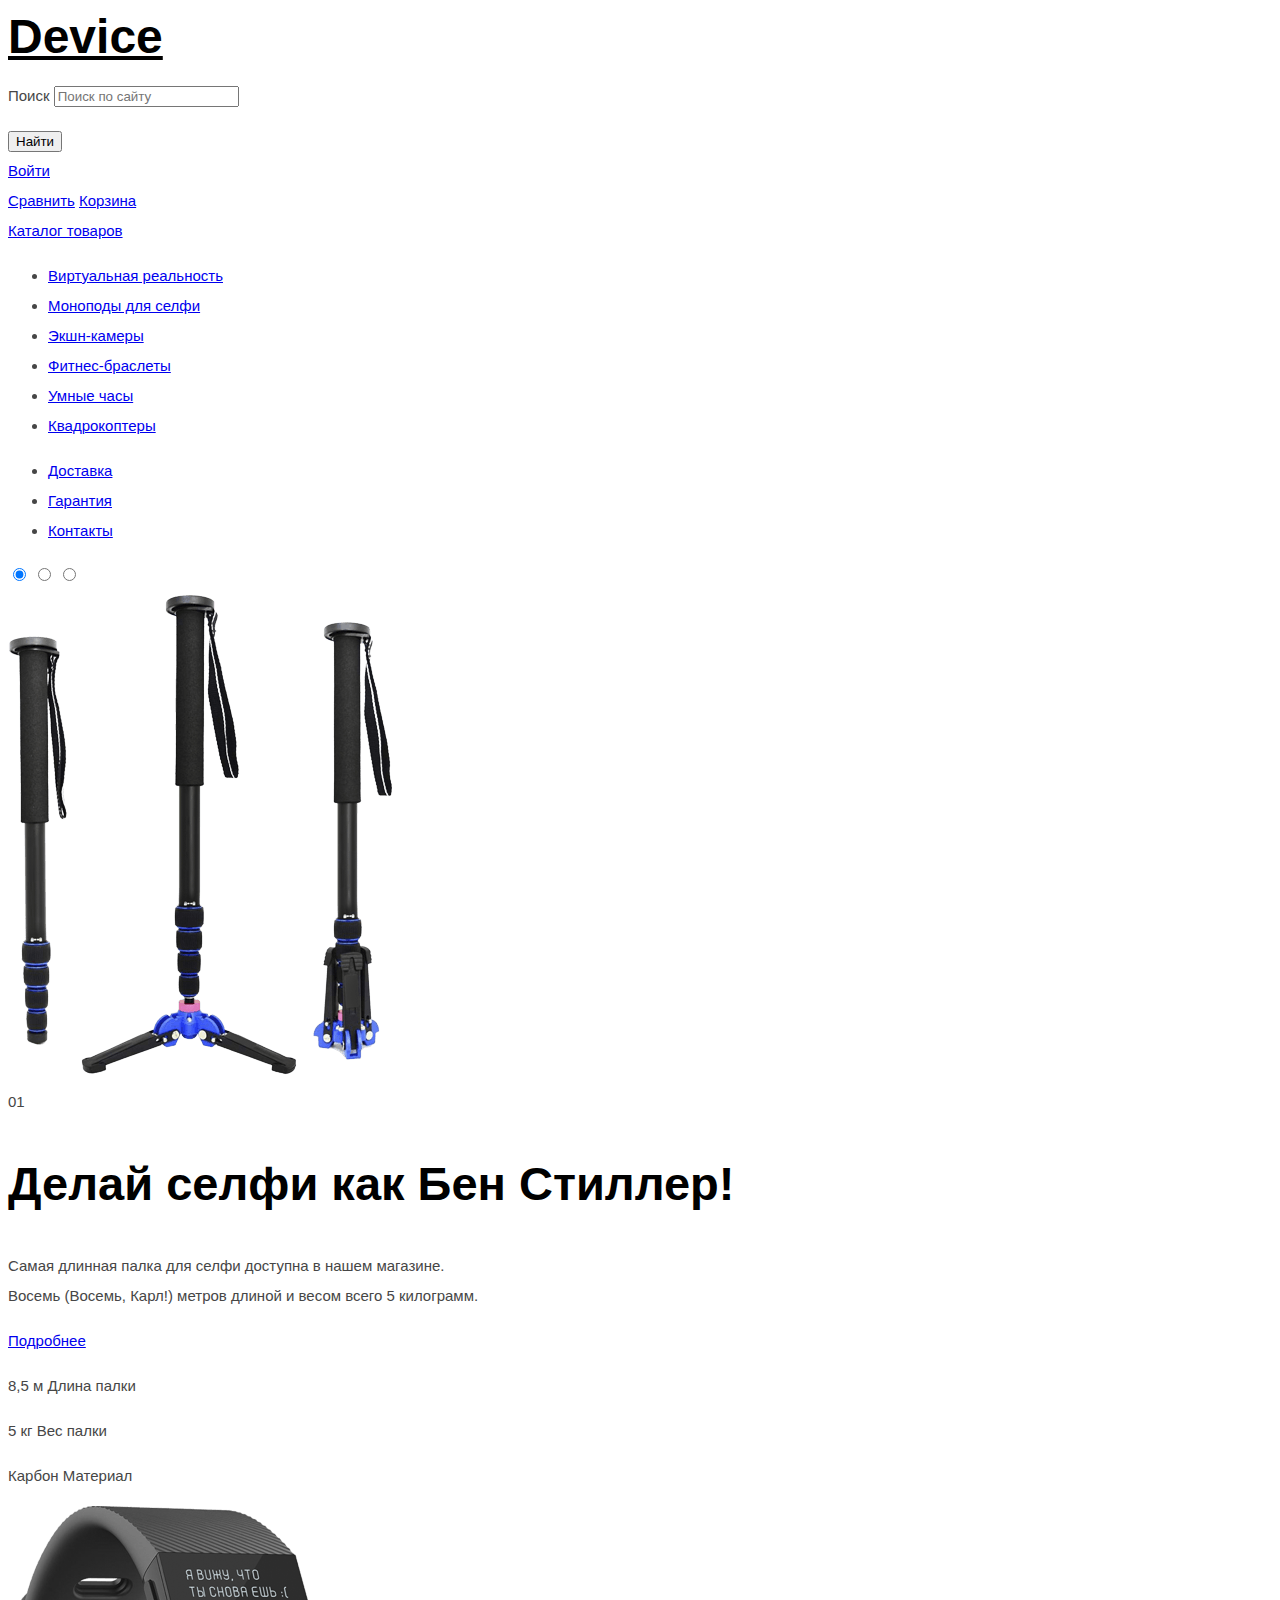
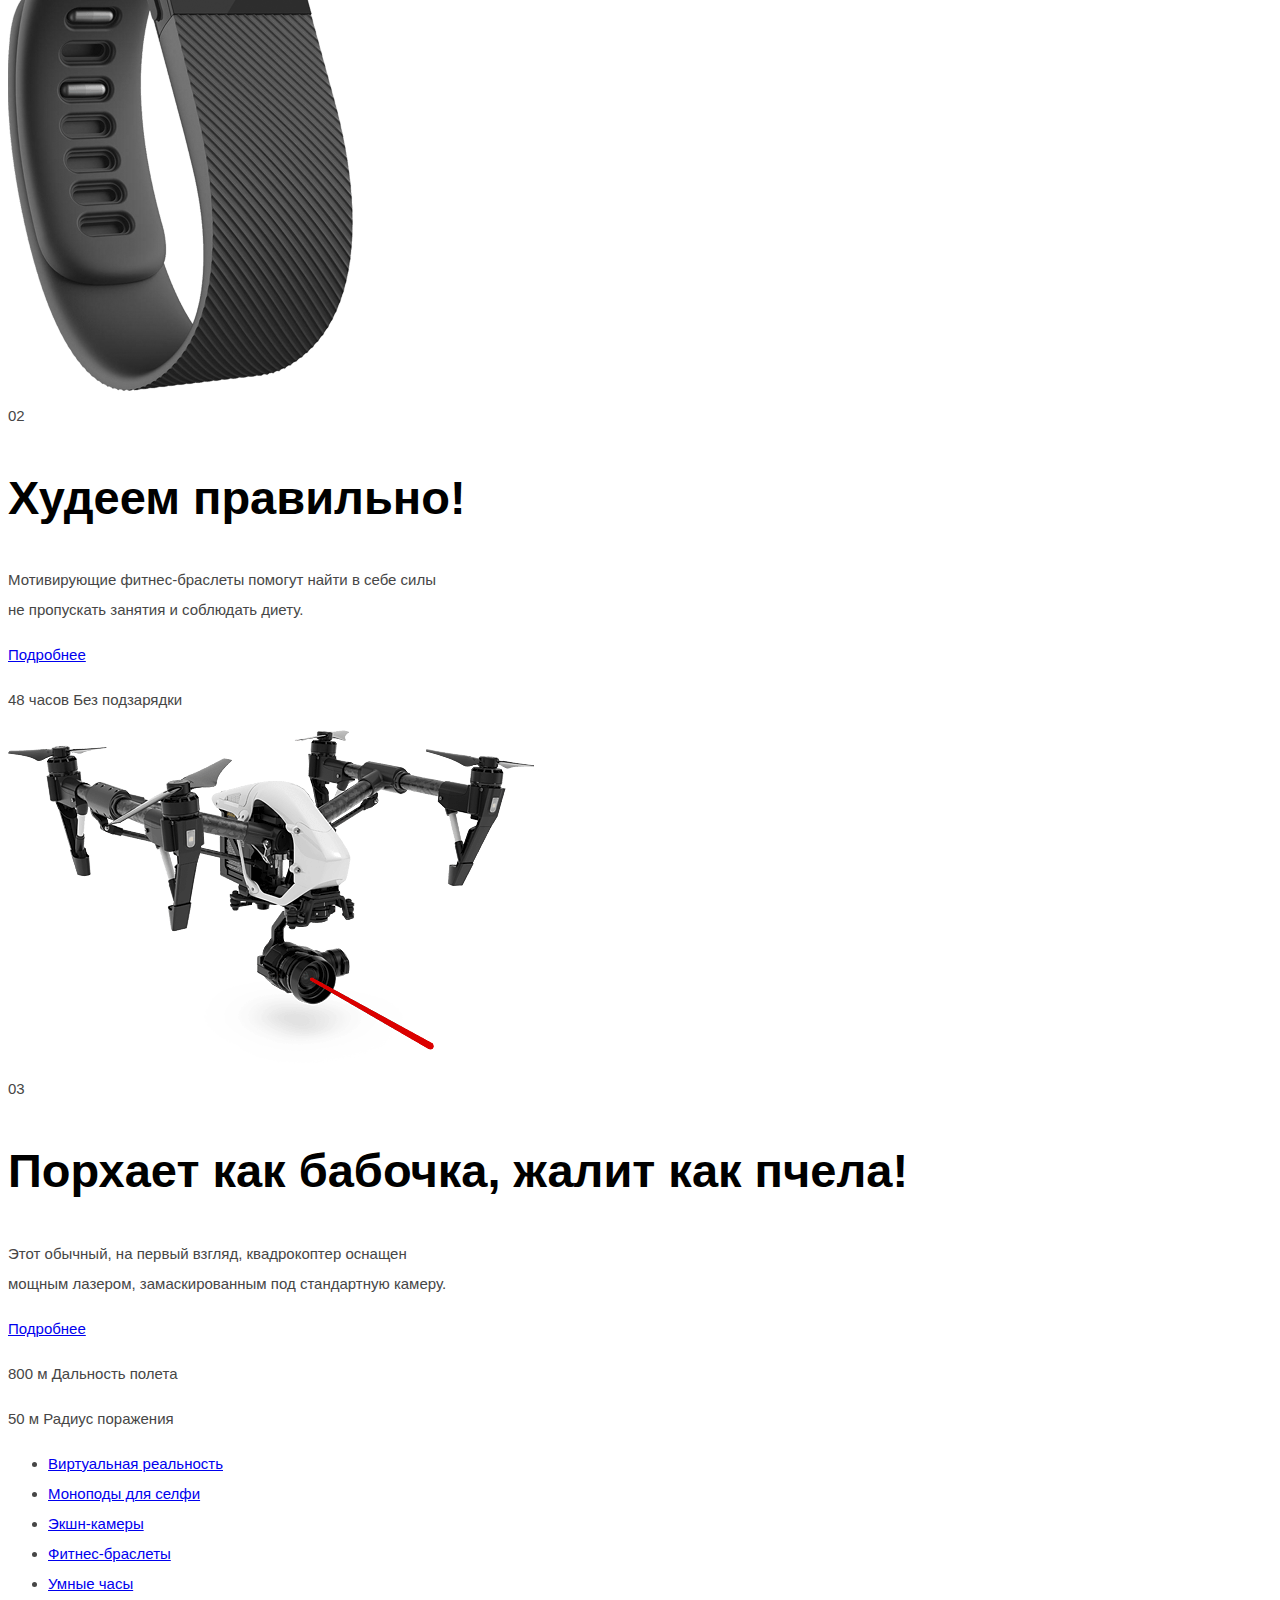
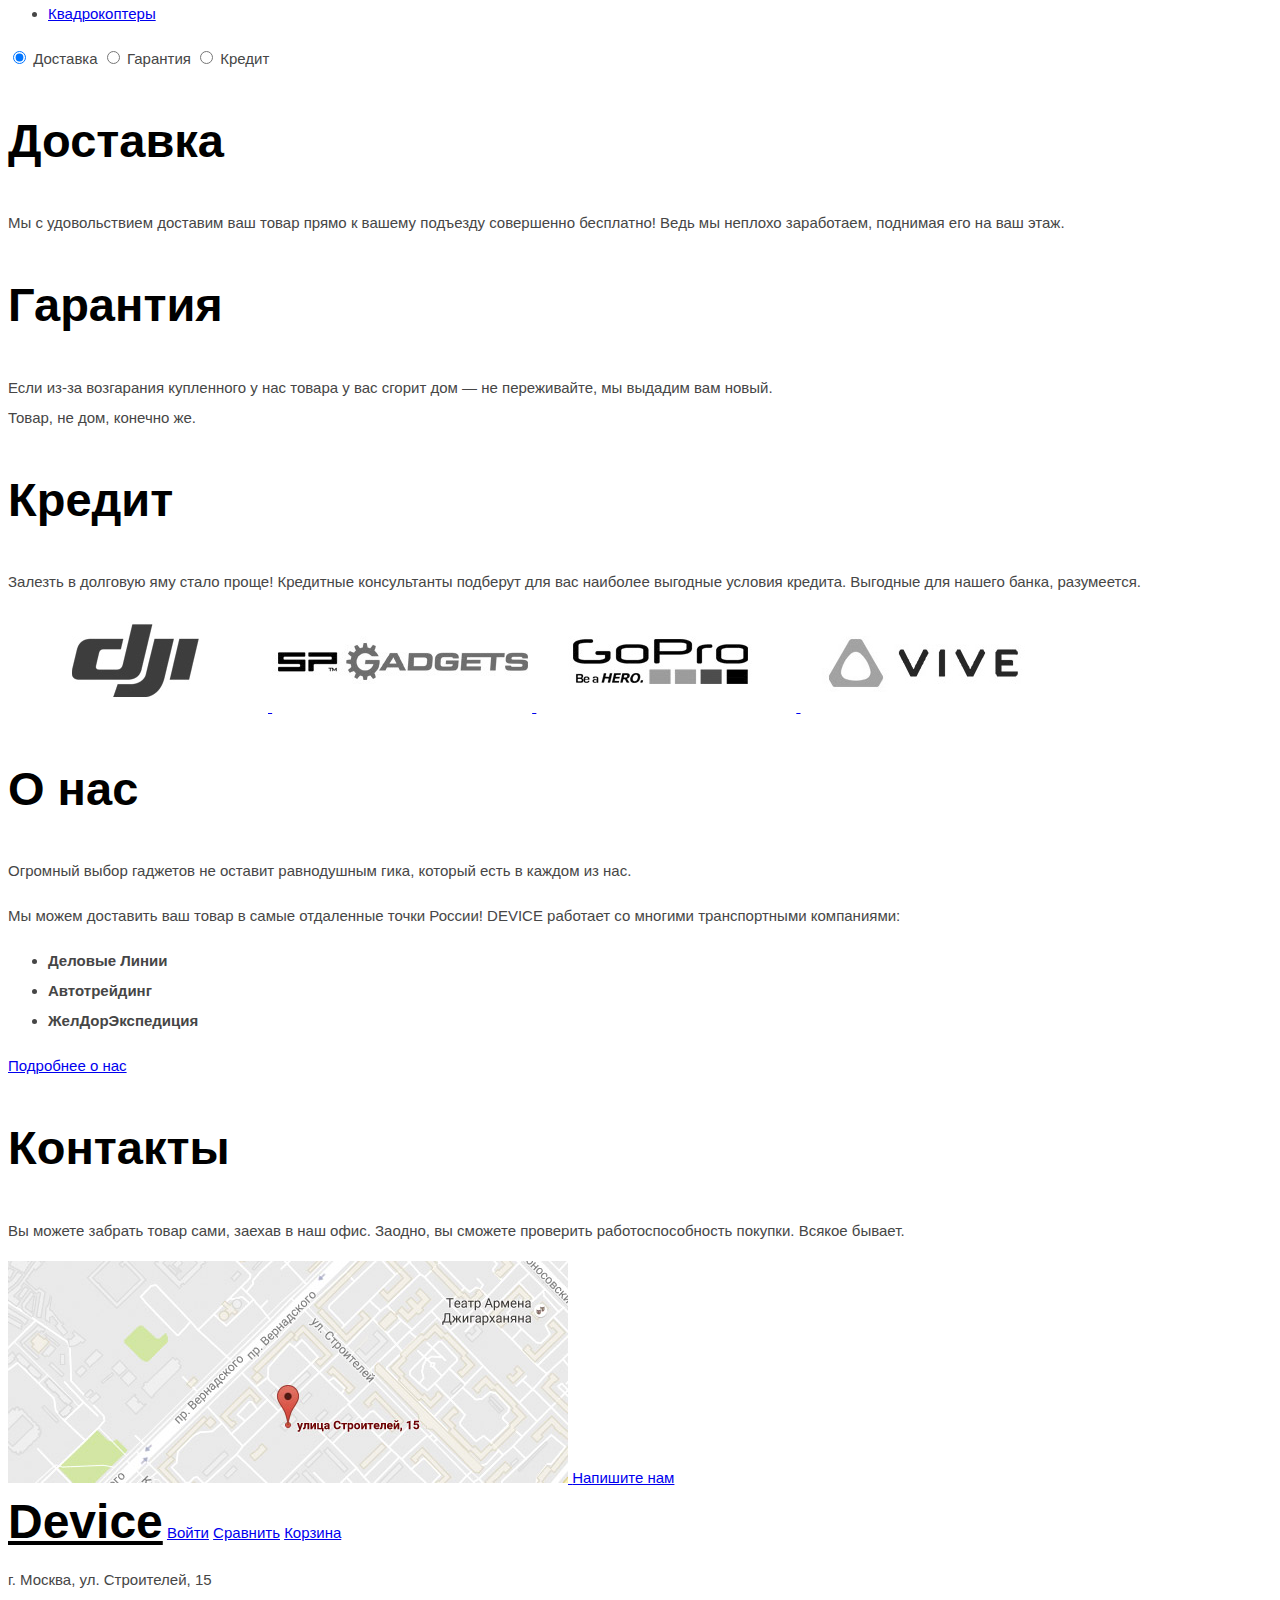
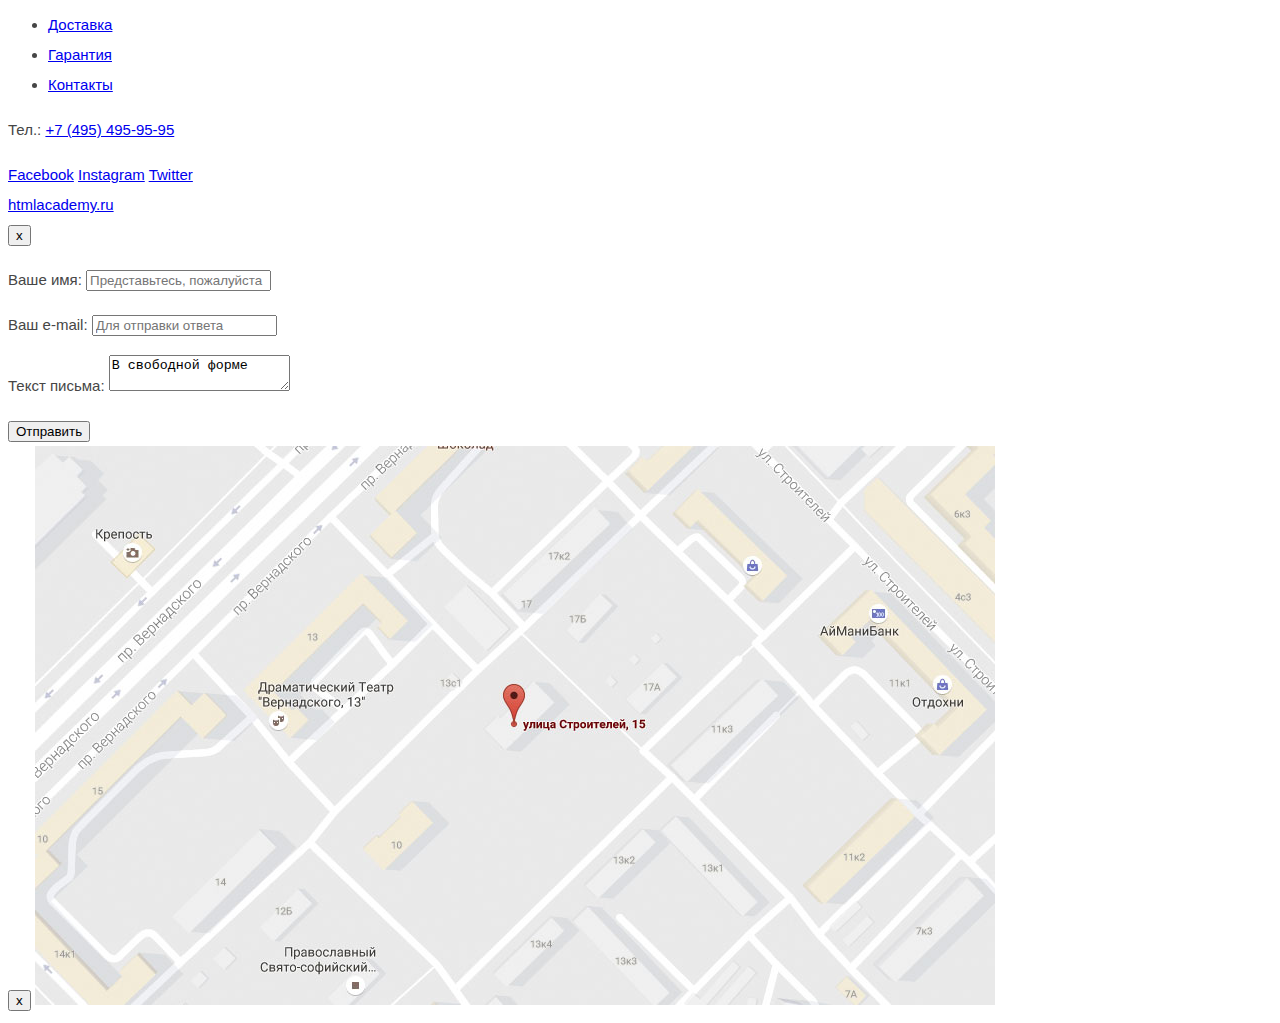
<file: index.html>
<!DOCTYPE html>
<html lang="ru">
  <head>
    <meta charset="utf-8">
    <title>HTML Academy: Девайс</title>
    <link rel="stylesheet" href="css/style.css">
  </head>
  <body>
    <header class="main-header">
      <div class="container">
        <a class="logo" href="/">Device</a>
        <form class="search-form" action="https://echo.htmlacademy.ru" method="get">
          <p>
            <label for="search">Поиск</label>
            <input type="search" id="search" name="search" placeholder="Поиск по сайту">
          </p>
          <button type="submit">Найти</button>
        </form>
        <div class="user-block">
          <a class="login" href="#">Войти</a>
        </div>
        <a class="compare" href="#">Сравнить</a>
        <a class="cart" href="#">Корзина</a>
        <nav class="header-dropdown">
          <a href="#">Каталог товаров</a>
          <ul class="catalog-menu">
            <li>
              <a href="#">Виртуальная реальность</a>
            </li>
            <li>
              <a href="#">Моноподы для селфи</a>
            </li>
            <li>
              <a href="#">Экшн-камеры</a>
            </li>
            <li>
              <a href="#">Фитнес-браслеты</a>
            </li>
            <li>
              <a href="#">Умные часы</a>
            </li>
            <li>
              <a href="#">Квадрокоптеры</a>
            </li>
          </ul>
        </nav>
        <nav class="main-navigation">
          <ul>
            <li>
              <a href="#">Доставка</a>
            </li>
            <li>
              <a href="#">Гарантия</a>
            </li>
            <li>
              <a href="#">Контакты</a>
            </li>
          </ul>
        </nav>
      </div>
    </header>
    <main class="container">
      <section class="featured-slider">
        <div class="controls">
          <input type="radio" id="btn-1" name="toggle" checked>
          <input type="radio" id="btn-2" name="toggle">
          <input type="radio" id="btn-3" name="toggle">
        </div>
        <article class="slide">
          <img src="img/slider_1.png" width="384" height="486" alt="Палка для селфи">
          <div class="slide-number">01</div>
          <h2 class="title">Делай селфи как Бен Стиллер!</h2>
          <p class="description">
            Самая длинная палка для селфи доступна в нашем магазине.<br>
            Восемь (Восемь, Карл!) метров длиной и весом всего 5 килограмм.
          </p>
          <a class="btn" href="#">Подробнее</a>
          <p class="spec">
            <span class="value">8,5 м</span>
            <span class="property">Длина палки</span>
          </p>
          <p class="spec">
            <span class="value">5 кг</span>
            <span class="property">Вес палки</span>
          </p>
          <p class="spec">
            <span class="value">Карбон</span>
            <span class="property">Материал</span>
          </p>
        </article>
        <article class="slide">
          <img src="img/slider_2.png" width="345" height="485" alt="Фитнес-браслет">
          <div class="slide-number">02</div>
          <h2 class="title">Худеем правильно!</h2>
          <p class="description">
            Мотивирующие фитнес-браслеты помогут найти в себе силы<br>
            не пропускать занятия и соблюдать диету.
          </p>
          <a class="btn" href="#">Подробнее</a>
          <p class="spec">
            <span class="value">48 часов</span>
            <span class="property">Без подзарядки</span>
          </p>
        </article>
        <article class="slide">
          <img src="img/slider_3.png" width="526" height="334" alt="Квадрокоптер">
          <div class="slide-number">03</div>
          <h2 class="title">Порхает как бабочка, жалит как пчела!</h2>
          <p class="description">
            Этот обычный, на первый взгляд, квадрокоптер оснащен<br>
            мощным лазером, замаскированным под стандартную камеру.
          </p>
          <a class="btn" href="#">Подробнее</a>
          <p class="spec">
            <span class="value">800 м</span>
            <span class="property">Дальность полета</span>
          </p>
          <p class="spec">
            <span class="value">50 м</span>
            <span class="property">Радиус поражения</span>
          </p>
        </article>
      </section>
      <nav class="popular-sections">
        <ul>
          <li>
            <a href="#">Виртуальная реальность</a>
          </li>
          <li>
            <a href="#">Моноподы для селфи</a>
          </li>
          <li>
            <a href="#">Экшн-камеры</a>
          </li>
          <li>
            <a href="#">Фитнес-браслеты</a>
          </li>
          <li>
            <a href="#">Умные часы</a>
          </li>
          <li>
            <a href="#">Квадрокоптеры</a>
          </li>
        </ul>
      </nav>
      <section class="services-slider">
        <div class="controls">
          <input type="radio" id="tab-1" name="service" checked>
          <label class="btn" for="tab-1">Доставка</label>
          <input type="radio" id="tab-2" name="service">
          <label class="btn" for="tab-2">Гарантия</label>
          <input type="radio" id="tab-3" name="service">
          <label class="btn" for="tab-3">Кредит</label>
        </div>
        <section class="service delivery">
          <h2 class="title">Доставка</h2>
          <p class="description">
            Мы с удовольствием доставим ваш товар прямо к вашему подъезду совершенно бесплатно! Ведь мы неплохо заработаем, поднимая его на ваш этаж.
          </p>
        </section>
        <section class="service warranty">
          <h2 class="title">Гарантия</h2>
          <p class="description">
            Если из-за возгарания купленного у нас товара у вас сгорит дом — не переживайте, мы выдадим вам новый.<br>
            Товар, не дом, конечно же.
          </p>
        </section>
        <section class="service credit">
          <h2 class="title">Кредит</h2>
          <p class="description">
            Залезть в долговую яму стало проще! Кредитные консультанты подберут для вас наиболее выгодные условия кредита. Выгодные для нашего банка, разумеется.
          </p>
        </section>
      </section>
      <section class="vendors">
        <a href="#">
          <img src="img/dji_inactive.jpg" width="260" height="100" alt="DJI">
        </a>
        <a href="#">
          <img src="img/sp_gadgets_inactive.jpg" width="260" height="100" alt="SP Gadgets">
        </a>
        <a href="#">
          <img src="img/gopro_inactive.jpg" width="260" height="100" alt="GoPro">
        </a>
        <a href="#">
          <img src="img/vive_inactive.jpg" width="260" height="100" alt="Vive">
        </a>
      </section>
      <section class="benefits">
        <h2 class="title">О нас</h2>
        <p>
          Огромный выбор гаджетов не оставит равнодушным гика, который есть в каждом из нас.
        </p>
        <p>
          Мы можем доставить ваш товар в самые отдаленные точки России! DEVICE работает со многими транспортными компаниями:
        </p>
        <ul>
          <li>
            <b>Деловые Линии</b>
          </li>
          <li>
            <b>Автотрейдинг</b>
          </li>
          <li>
            <b>ЖелДорЭкспедиция</b>
          </li>
        </ul>
        <a class="btn" href="#">Подробнее о нас</a>
      </section>
      <section class="contacts">
        <h2 class="title">Контакты</h2>
        <p>
          Вы можете забрать товар сами, заехав в наш офис. Заодно, вы сможете проверить работоспособность покупки. Всякое бывает.
        </p>
        <a class="map" href="#">
          <img src="img/map.jpg" width="560" height="222" alt="Карта">
        </a>
        <a class="btn" href="#">Напишите нам</a>
      </section>
    </main>
    <footer class="main-footer">
      <div class="container">
        <a class="logo" href="/">Device</a>
        <a class="login" href="#">Войти</a>
        <a class="compare" href="#">Сравнить</a>
        <a class="cart" href="#">Корзина</a>
        <p>
          г. Москва, ул. Строителей, 15
        </p>
        <nav class="navigation">
          <ul>
            <li>
              <a href="#">Доставка</a>
            </li>
            <li>
              <a href="#">Гарантия</a>
            </li>
            <li>
              <a href="#">Контакты</a>
            </li>
          </ul>
        </nav>
        <p>
          Тел.: <a href="tel:74954959595">+7 (495) 495-95-95</a>
        </p>
        <section class="social">
          <a class="social-btn social-btn-fb" href="#">Facebook</a>
          <a class="social-btn social-btn-inst" href="#">Instagram</a>
          <a class="social-btn social-btn-tw" href="#">Twitter</a>
        </section>
        <a class="developer" href="https://htmlacademy.ru/intensive/htmlcss">
          htmlacademy.ru
        </a>
      </div>
    </footer>
    <div class="popup">
      <button class="close" type="button">x</button>
      <form action="https://echo.htmlacademy.ru" method="post">
        <p>
          <label for="name">Ваше имя:</label>
          <input type="text" id="name" name="name" placeholder="Представьтесь, пожалуйста">
        </p>
        <p>
          <label for="email">Ваш e-mail:</label>
          <input type="email" id="email" name="email" placeholder="Для отправки ответа">
        </p>
        <p>
          <label for="message">Текст письма:</label>
          <textarea id="message" name="message">В свободной форме</textarea>
        </p>
        <button class="btn" type="submit">Отправить</button>
      </form>
    </div>
    <div class="popup">
      <button class="close" type="button">x</button>
      <img src="img/map_big.jpg" width="960" height="559" alt="Карта">
    </div>
  </body>
</html>
</file>
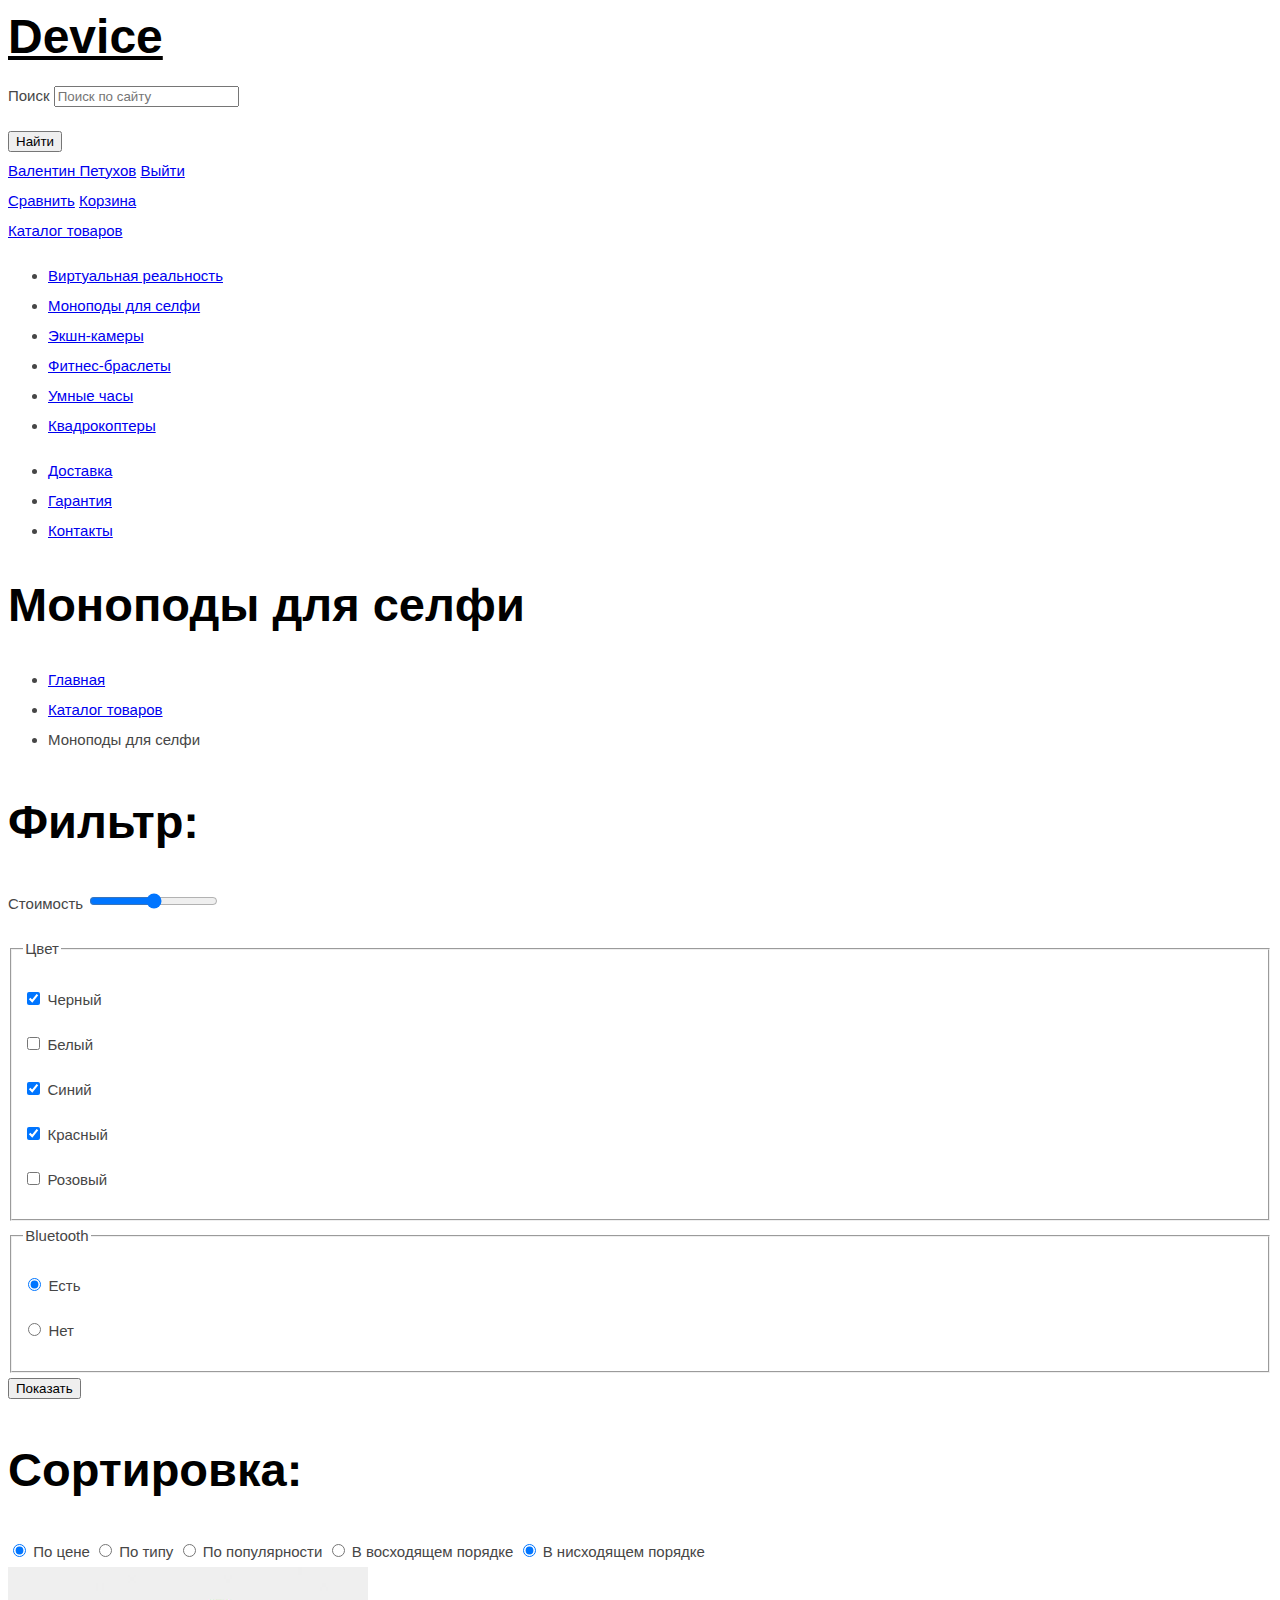
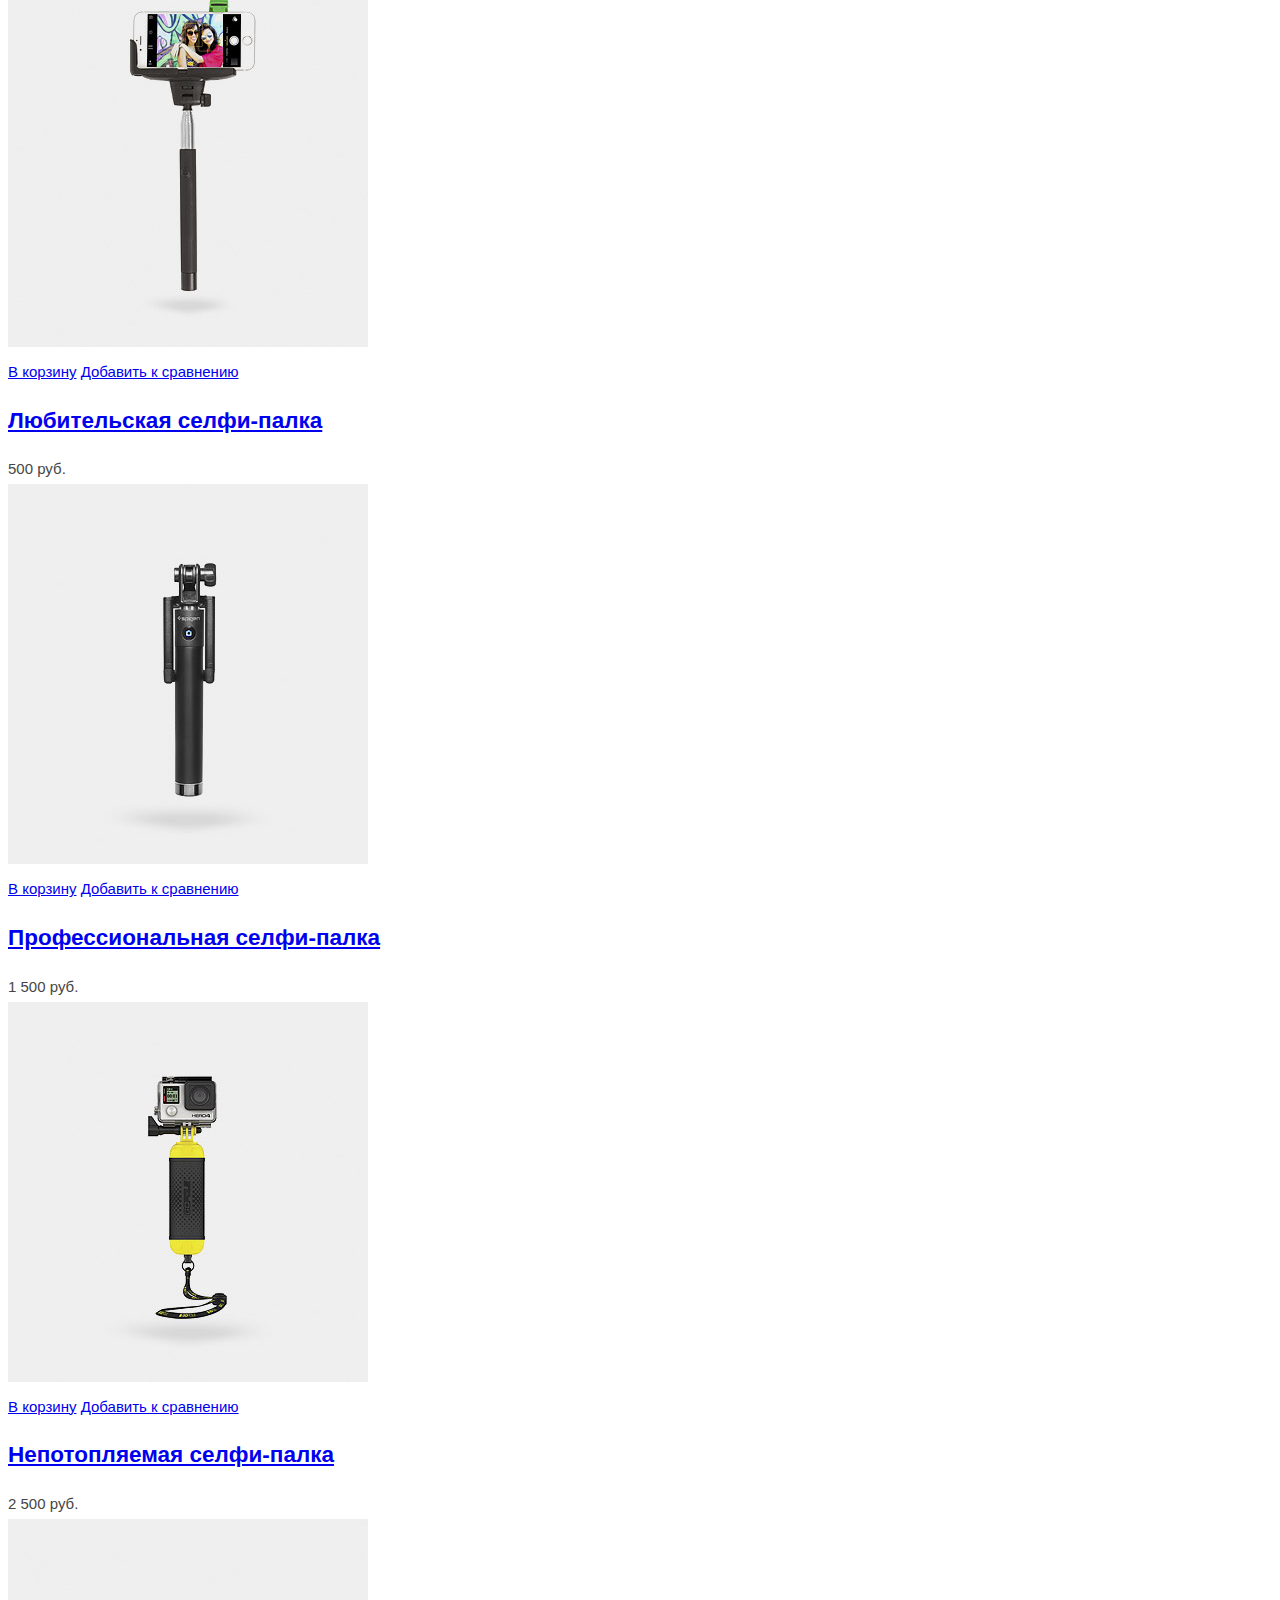
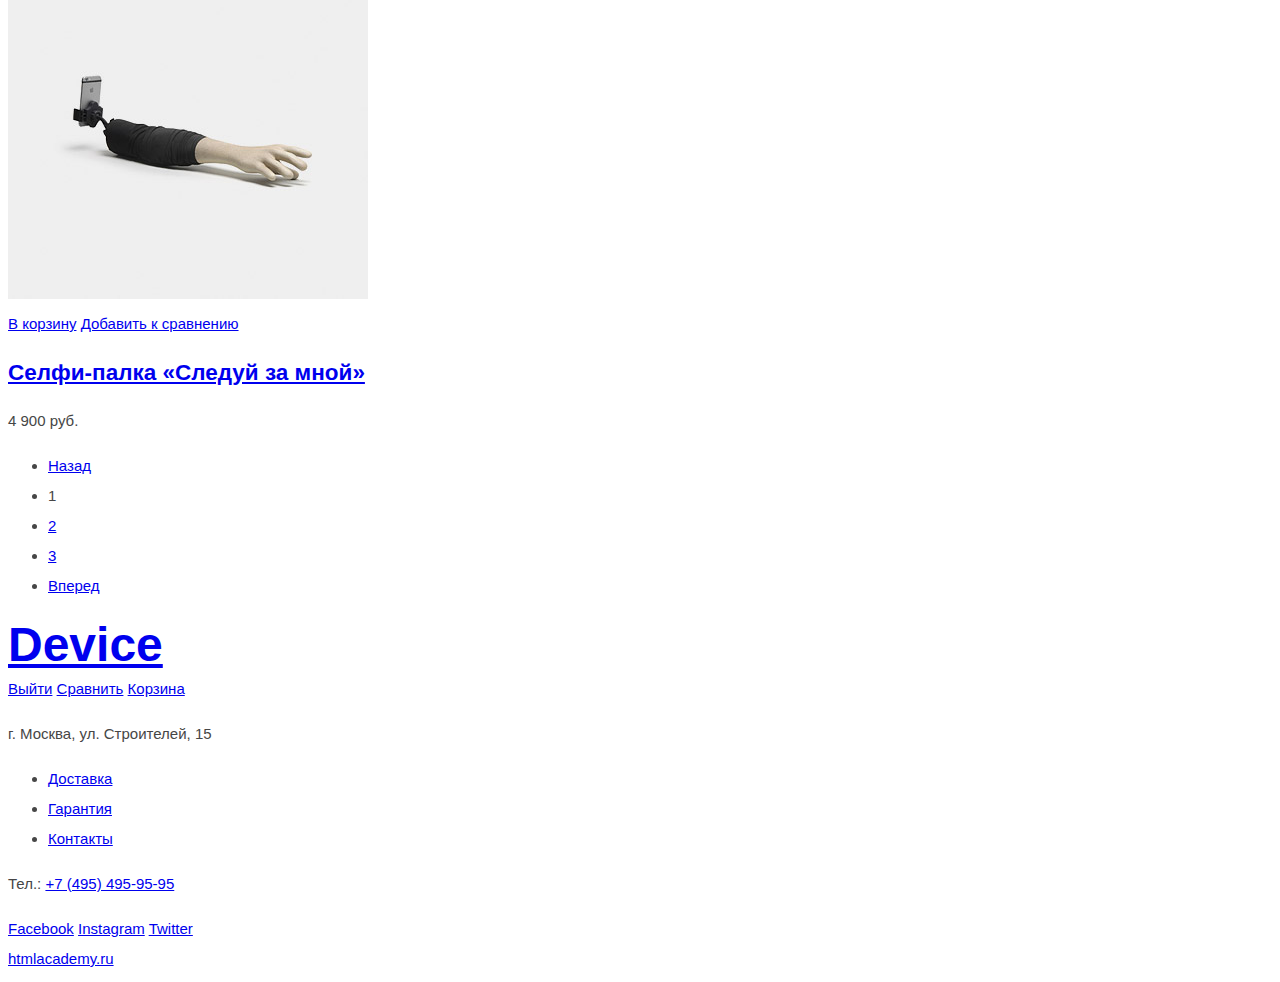
<file: catalog.html>
<!DOCTYPE html>
<html lang="ru">
  <head>
    <meta charset="utf-8">
    <title>Каталог - Девайс</title>
    <link rel="stylesheet" href="css/style.css">
  </head>
  <body>
    <header class="main-header">
      <div class="container">
        <a class="logo" href="/">Device</a>
        <form class="search-form" action="https://echo.htmlacademy.ru" method="get">
          <p>
            <label for="search">Поиск</label>
            <input type="search" id="search" name="search" placeholder="Поиск по сайту">
          </p>
          <button type="submit">Найти</button>
        </form>
        <div class="user-block">
          <a href="#">Валентин Петухов</a>
          <a class="logout" href="#">Выйти</a>
        </div>
        <a class="compare" href="#">Сравнить</a>
        <a class="cart" href="#">Корзина</a>
        <nav class="header-dropdown">
          <a href="#">Каталог товаров</a>
          <ul class="catalog-menu">
            <li>
              <a href="#">Виртуальная реальность</a>
            </li>
            <li>
              <a href="#">Моноподы для селфи</a>
            </li>
            <li>
              <a href="#">Экшн-камеры</a>
            </li>
            <li>
              <a href="#">Фитнес-браслеты</a>
            </li>
            <li>
              <a href="#">Умные часы</a>
            </li>
            <li>
              <a href="#">Квадрокоптеры</a>
            </li>
          </ul>
        </nav>
        <nav class="main-navigation">
          <ul>
            <li>
              <a href="#">Доставка</a>
            </li>
            <li>
              <a href="#">Гарантия</a>
            </li>
            <li>
              <a href="#">Контакты</a>
            </li>
          </ul>
        </nav>
      </div>
    </header>
    <main class="container">
      <h1 class="title">Моноподы для селфи</h1>
      <nav class="breadcrumbs">
        <ul>
          <li>
            <a href="/">Главная</a>
          </li>
          <li>
            <a href="#">Каталог товаров</a>
          </li>
          <li class="current">
            Моноподы для селфи
          </li>
        </ul>
      </nav>
      <section class="filters">
        <h2 class="title">Фильтр:</h2>
        <form class="filters-form" action="https://echo.htmlacademy.ru" method="get">
          <p>
            <label for="price">Стоимость</label>
            <input type="range" id="price" name="price">
          </p>
          <fieldset>
            <legend>Цвет</legend>
            <p>
              <input type="checkbox" id="color-black" name="color[]" value="black" checked>
              <label for="color-black">Черный</label>
            </p>
            <p>
              <input type="checkbox" id="color-white" name="color[]" value="white">
              <label for="color-white">Белый</label>
            </p>
            <p>
              <input type="checkbox" id="color-blue" name="color[]" value="blue" checked>
              <label for="color-blue">Синий</label>
            </p>
            <p>
              <input type="checkbox" id="color-red" name="color[]" value="red" checked>
              <label for="color-red">Красный</label>
            </p>
            <p>
              <input type="checkbox" id="color-pink" name="color[]" value="pink">
              <label for="color-pink">Розовый</label>
            </p>
          </fieldset>
          <fieldset>
            <legend>Bluetooth</legend>
            <p>
              <input type="radio" id="bt-available" name="bluetooth" value="yes" checked>
              <label for="bt-available">Есть</label>
            </p>
            <p>
              <input type="radio" id="bt-unavailable" name="bluetooth" value="no">
              <label for="bt-unavailable">Нет</label>
            </p>
          </fieldset>
          <button type="submit" class="btn">Показать</button>
        </form>
      </section>
      <section class="main-content">
        <div class="sorting">
          <h2 class="title">Сортировка:</h2>
          <input type="radio" id="by-price" name="sort" value="price" checked>
          <label for="by-price">По цене</label>
          <input type="radio" id="by-type" name="sort" value="type">
          <label for="by-type">По типу</label>
          <input type="radio" id="by-popularity" name="sort" value="popularity">
          <label for="by-popularity">По популярности</label>
          <input type="radio" id="up" name="order" value="asc">
          <label for="up">В восходящем порядке</label>
          <input type="radio" id="down" name="order" value="desc" checked>
          <label for="down">В нисходящем порядке</label>
        </div>
        <div class="catalog-list">
          <article class="catalog-item">
            <img src="img/item_1.jpg" width="360" height="380" alt="Любительская селфи-палка">
            <div class="actions">
              <a class="btn" href="#">В корзину</a>
              <a href="#">Добавить к сравнению</a>
            </div>
            <h2>
              <a href="#">Любительская селфи-палка</a>
            </h2>
            <div class="price">500 руб.</div>
          </article>
          <article class="catalog-item">
            <img src="img/item_2.jpg" width="360" height="380" alt="Профессиональная селфи-палка">
            <div class="actions">
              <a class="btn" href="#">В корзину</a>
              <a href="#">Добавить к сравнению</a>
            </div>
            <h2>
              <a href="#">Профессиональная селфи-палка</a>
            </h2>
            <div class="price">1&nbsp;500 руб.</div>
          </article>
          <article class="catalog-item">
            <img src="img/item_3.jpg" width="360" height="380" alt="Непотопляемая селфи-палка">
            <div class="actions">
              <a class="btn" href="#">В корзину</a>
              <a href="#">Добавить к сравнению</a>
            </div>
            <h2>
              <a href="#">Непотопляемая селфи-палка</a>
            </h2>
            <div class="price">2&nbsp;500 руб.</div>
          </article>
          <article class="catalog-item new">
            <img src="img/item_4.jpg" width="360" height="380" alt="Селфи-палка «Следуй за мной»">
            <div class="actions">
              <a class="btn" href="#">В корзину</a>
              <a href="#">Добавить к сравнению</a>
            </div>
            <h2>
              <a href="#">Селфи-палка «Следуй за мной»</a>
            </h2>
            <div class="price">4&nbsp;900 руб.</div>
          </article>
        </div>
        <nav class="pagination">
          <ul>
            <li class="prev">
              <a href="#">Назад</a>
            </li>
            <li class="active">
              1
            </li>
            <li>
              <a href="#">2</a>
            </li>
            <li>
              <a href="#">3</a>
            </li>
            <li class="next">
              <a href="#">Вперед</a>
            </li>
          </ul>
        </nav>
      </section>
    </main>
    <footer class="main-footer">
      <div class="container">
        <div class="logo">
          <a href="/">Device</a>
        </div>
        <a class="logout" href="#">Выйти</a>
        <a class="compare" href="#">Сравнить</a>
        <a class="cart" href="#">Корзина</a>
        <p>
          г. Москва, ул. Строителей, 15
        </p>
        <nav class="navigation">
          <ul>
            <li>
              <a href="#">Доставка</a>
            </li>
            <li>
              <a href="#">Гарантия</a>
            </li>
            <li>
              <a href="#">Контакты</a>
            </li>
          </ul>
        </nav>
        <p>
          Тел.: <a href="tel:74954959595">+7 (495) 495-95-95</a>
        </p>
        <section class="social">
          <a class="social-btn social-btn-fb" href="#">Facebook</a>
          <a class="social-btn social-btn-inst" href="#">Instagram</a>
          <a class="social-btn social-btn-tw" href="#">Twitter</a>
        </section>
        <a class="developer" href="https://htmlacademy.ru/intensive/htmlcss">
          htmlacademy.ru
        </a>
      </div>
    </footer>
  </body>
</html>
</file>
<file: css/style.css>
body {
  font-size: 15px;
  line-height: 30px;
  font-family: "Open Sans", sans-serif;
  font-weight: normal;
  color: #464646;
}

.title {
  font-family: "Gilroy", sans-serif;
  font-weight: bold;
  font-size: 47px;
  line-height: 1.2;
  color: black;
}

.logo {
  font-family: "Gilroy", sans-serif;
  font-weight: bold;
  font-size: 48px;
  line-height: 1.2;
  color: black;
}
</file>
